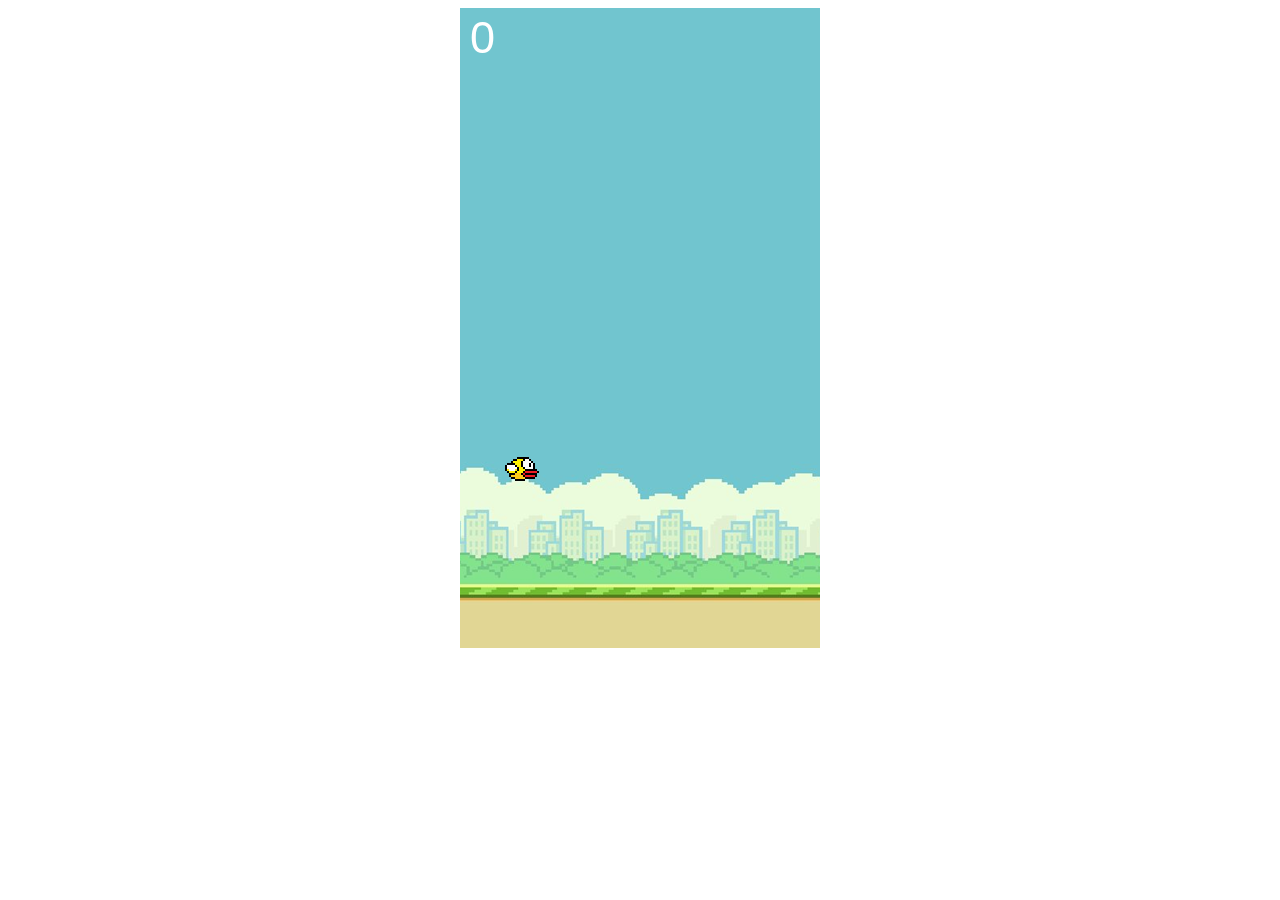
<file: index.html>
<!DOCTYPE html>
<html lang="en">
<head>
    <meta charset="UTF-8">
    <meta name="viewport" content="width=device-width, initial-scale=1.0">
    <title>Flappy Bird</title>
    <link rel="stylesheet" href="src/styles.css">
</head>
<body>
    <canvas id="board"></canvas>
    <script src="src/script.js"></script>
</body>
</html>
</file>
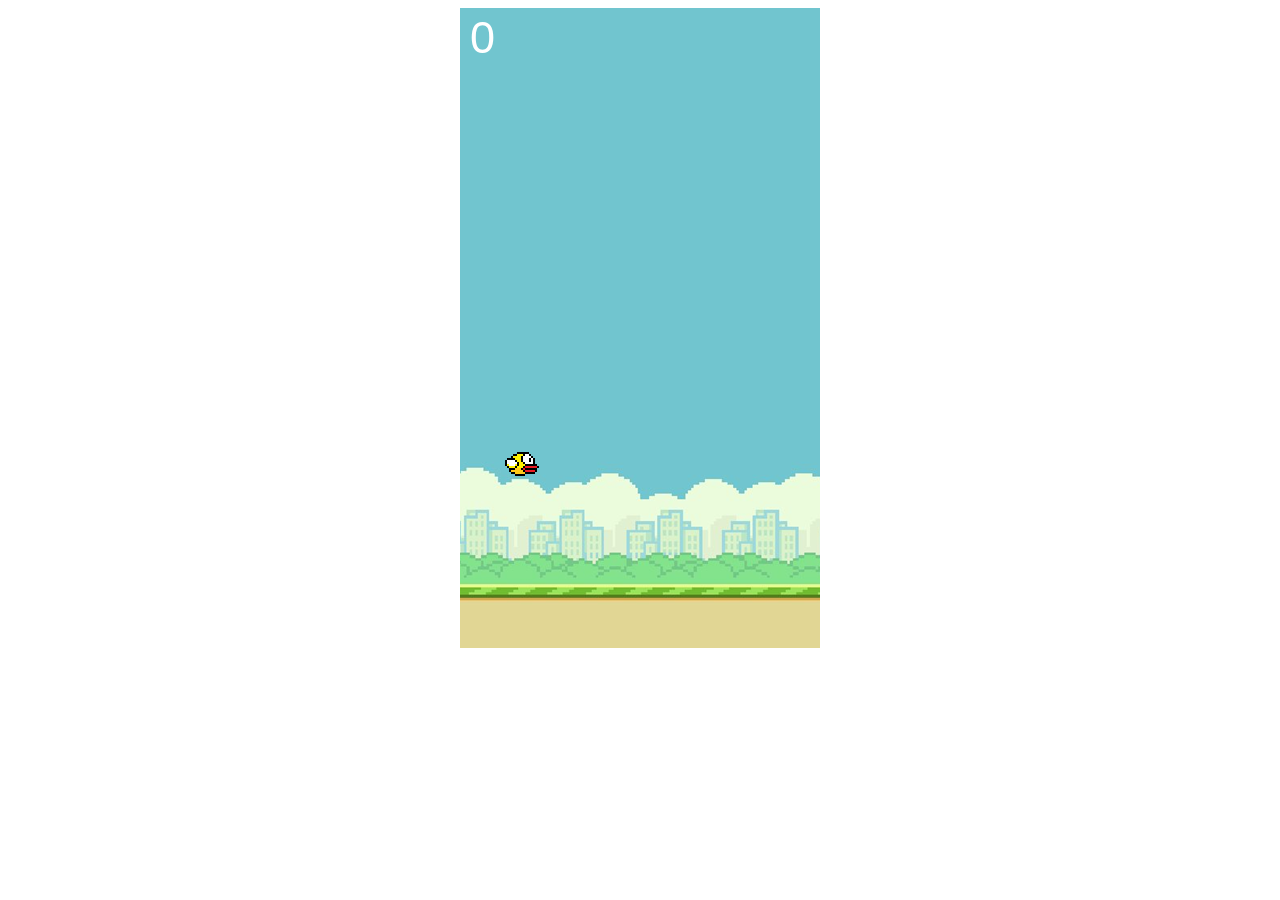
<file: src/index.html>
<!DOCTYPE html>
<html lang="en">
<head>
    <meta charset="UTF-8">
    <meta name="viewport" content="width=device-width, initial-scale=1.0">
    <title>Flappy Bird</title>
    <link rel="stylesheet" href="styles.css">
    <script src="script.js"></script>
</head>
<body>
    <canvas id="board"></canvas>
</body>
</html>
</file>
<file: src/styles.css>
body {
    font-family: 'Courier New', Courier, monospace;
    text-align: center;
}

#board {
    background-image: url("/public/flappybirdbg.png");
}
</file>
